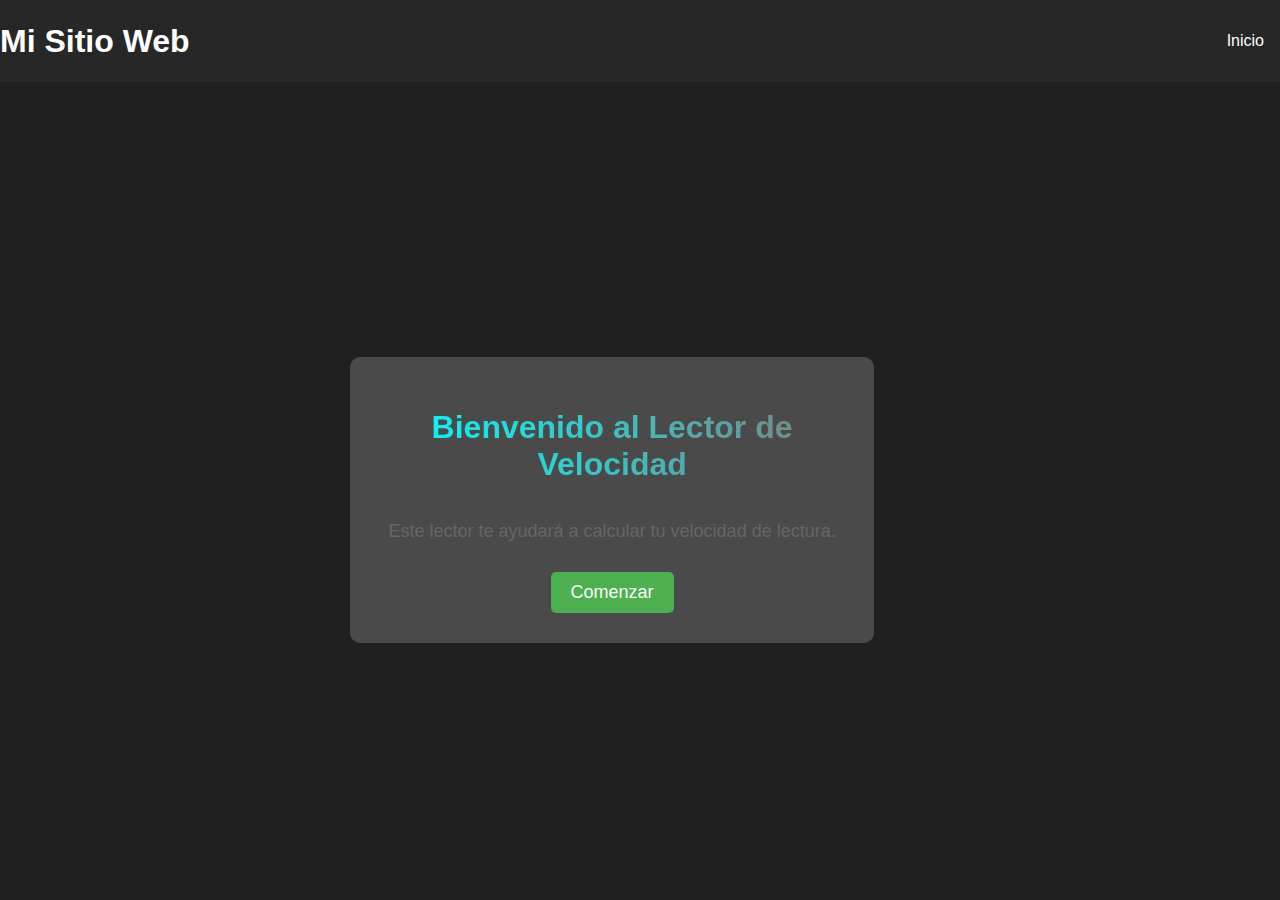
<file: index.html>
<!DOCTYPE html>
<html lang="es">
<head>
  <meta charset="UTF-8">
  <meta name="viewport" content="width=device-width, initial-scale=1.0">
  <title>Lector de Velocidad</title>
  <link rel="stylesheet" href="style.css">
</head>
<body>

  <header class="main-header">
    <div class="logo">
        <h1>Mi Sitio Web</h1>
    </div>
    <nav class="main-nav">
        <ul>
            <li><a href="#home">Inicio</a></li>
        </ul>
    </nav>
</header>

<main>
  <div id="portada" >
    <h1>Bienvenido al Lector de Velocidad</h1>
    <p>Este lector te ayudará a calcular tu velocidad de lectura.</p>
    <button id="button">Comenzar</button>
  </div>
  
  <div id="lectura" style="display: none;">
    
    <!--<p id="texto">La importancia de la microbiota intestinal en la salud humana es un tema poco conocido pero vital. La microbiota intestinal, compuesta por trillones de microorganismos que viven en nuestro intestino, desempeña un papel crucial en la digestión, la regulación del sistema inmunológico y la protección contra patógenos. Un desequilibrio en esta microbiota, conocido como disbiosis, puede contribuir a diversas enfermedades, incluyendo trastornos digestivos, enfermedades autoinmunes y problemas de salud mental. Para mantener una microbiota saludable, es esencial llevar una dieta rica en fibra, evitar el uso innecesario de antibióticos y considerar el uso de probióticos.</p>-->
     <P id="texto">una persona sin vision al futuro, siempre vuelve al pasado</P> 
    <div class="botonaso">
        <button id="terminar" style="display: none;">Terminar</button>
    </div>

</div>


  <div id="resultado" style="display: none;">
    <p>Tu velocidad de lectura es: <span id="wpm"></span> palabras por minuto (WPM)</p>
    <p>Tu porcentaje de comprensión es: <span id="comprension"></span>%</p>
    <button id="reiniciar">Reiniciar</button>
  </div>
</main>





  <script src="codigo.js"></script>
</body>
</html>
</file>
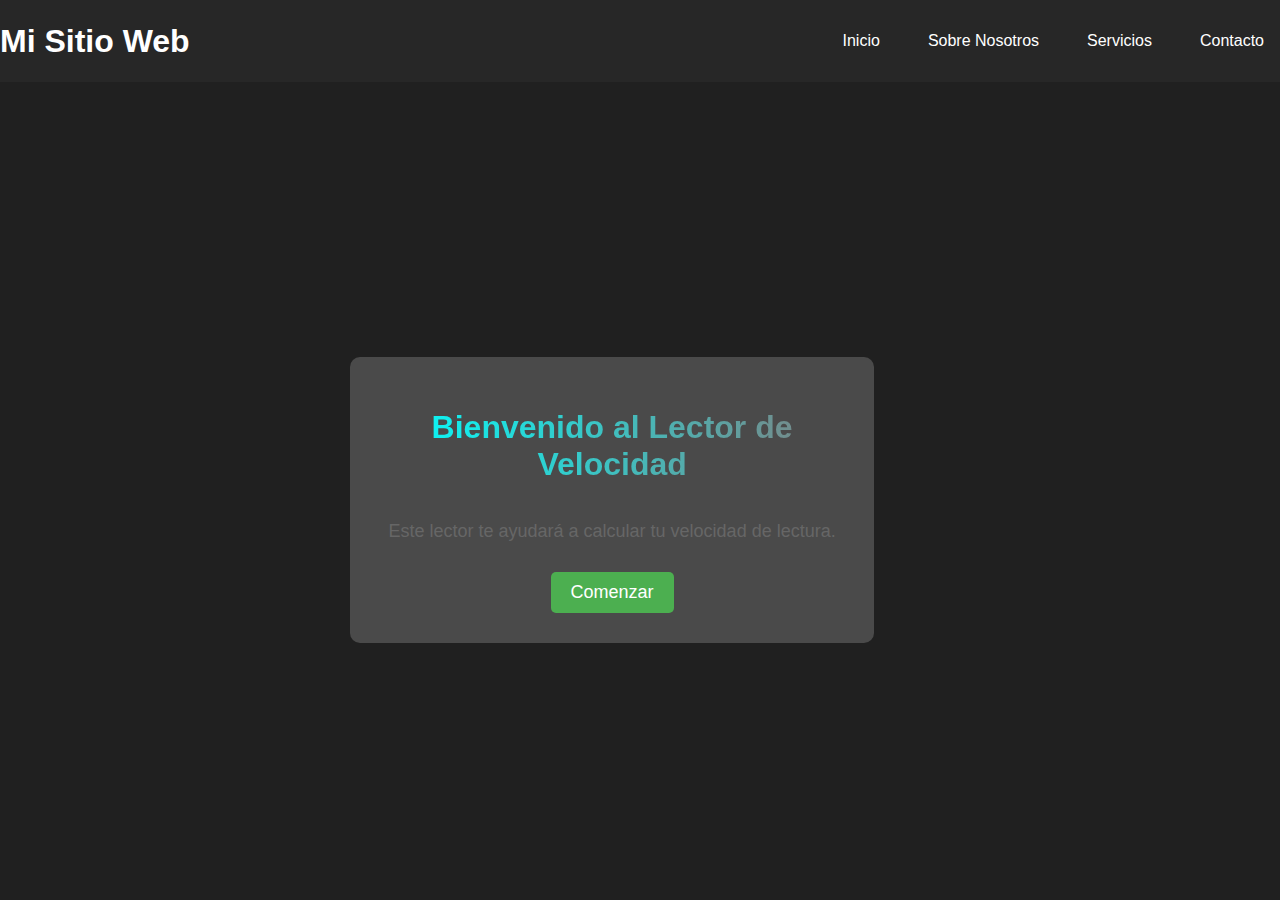
<file: proyecto 1/index.html>
<!DOCTYPE html>
<html lang="es">
<head>
  <meta charset="UTF-8">
  <meta name="viewport" content="width=device-width, initial-scale=1.0">
  <title>Lector de Velocidad</title>
  <link rel="stylesheet" href="style.css">
</head>
<body>

  <header class="main-header">
    <div class="logo">
        <h1>Mi Sitio Web</h1>
    </div>
    <nav class="main-nav">
        <ul>
            <li><a href="#home">Inicio</a></li>
            <li><a href="#about">Sobre Nosotros</a></li>
            <li><a href="#services">Servicios</a></li>
            <li><a href="#contact">Contacto</a></li>
        </ul>
    </nav>
</header>

<main>
  <div id="portada" >
    <h1>Bienvenido al Lector de Velocidad</h1>
    <p>Este lector te ayudará a calcular tu velocidad de lectura.</p>
    <button id="button">Comenzar</button>
  </div>
  
  <div id="lectura" style="display: none;">
    
    <!--<p id="texto">La importancia de la microbiota intestinal en la salud humana es un tema poco conocido pero vital. La microbiota intestinal, compuesta por trillones de microorganismos que viven en nuestro intestino, desempeña un papel crucial en la digestión, la regulación del sistema inmunológico y la protección contra patógenos. Un desequilibrio en esta microbiota, conocido como disbiosis, puede contribuir a diversas enfermedades, incluyendo trastornos digestivos, enfermedades autoinmunes y problemas de salud mental. Para mantener una microbiota saludable, es esencial llevar una dieta rica en fibra, evitar el uso innecesario de antibióticos y considerar el uso de probióticos.</p>-->
     <P id="texto">una persona sin vision al futuro, siempre vuelve al pasado</P> 
    <div class="botonaso">
        <button id="terminar" style="display: none;">Terminar</button>
    </div>

</div>


  <div id="resultado" style="display: none;">
    <p>Tu velocidad de lectura es: <span id="wpm"></span> palabras por minuto (WPM)</p>
    <p>Tu porcentaje de comprensión es: <span id="comprension"></span>%</p>
    <button id="reiniciar">Reiniciar</button>
  </div>
</main>





  <script src="codigo.js"></script>
</body>
</html>
</file>
<file: style.css>
/* style.css */
body {
    font-family: Arial, sans-serif;
    color: white;
    background-color: #202020;
    display: flex;
    justify-content: center;
    align-items: center;
    box-sizing: border-box;
    height: 100vh;
    margin: 0;
    

  }
  

  /* PORTADA */



  .main-header {
    background-color: #272727;
    color: white;
    padding: 1em;
    display: flex;
    justify-content: space-between;
    align-items: center;
    position: fixed; /* Fija el header en la parte superior */
    width: 100%; /* Asegúrate de que ocupe todo el ancho de la página */
    top: 0; /* Posiciónalo en la parte superior */
    z-index: 1000; /* Asegúrate de que esté por encima de otros elementos */
}

.logo h1 {
    margin: 0;
}

.main-nav ul {
    list-style: none;
    display: flex;
}

.main-nav li {
    margin-left: 1em;
}

.main-nav a {
    color: white;
    text-decoration: none;
    padding: 0.5em 1em;
}

.main-nav a:hover {
    background-color: #555;
}

main {
  padding-top: 100px;
}

#portada h1 {
  font-size: 32px;
  margin-bottom: 20px;
  background: linear-gradient(270deg, #00f, #f0f, #f00, #0ff);
  background-size: 200% 200%;
  color: transparent;
  background-clip: text;
  animation: gradientAnimation 5s ease infinite;
  display: inline-block;
}


#portada p {
    font-size: 18px;
    color: #666;
    margin-bottom: 30px;
}

#button {
    background-color: #4CAF50;
    color: white;
    border: none;
    border-radius: 5px;
    padding: 10px 20px;
    cursor: pointer;
    font-size: 18px;
    transition: background-color 0.3s ease, transform 0.3s ease;
}

#button:hover {
    background-color: #45a049;
    transform: scale(1.05);
}

@keyframes gradientAnimation {
    0% { background-position: 0% 50%; }
    50% { background-position: 100% 50%; }
    100% { background-position: 0% 50%; }
}



 #portada {
            background: #4a4a4a;
            border-radius: 10px;
            padding: 30px;
            text-align: center;
            width: 80%;
            max-width: 600px;
        }
        #portada p {
          color: white;
        }


        #portada h1 {
            font-size: 32px;
            color: #333;
            margin-bottom: 20px;
            background: linear-gradient(270deg, #00f, #f0f, #f00, #0ff);
            background-size: 600% 600%;
            -webkit-background-clip: text;
            -webkit-text-fill-color: transparent;
            background-clip: text;
            color: transparent;
            animation: gradientAnimation 8s ease infinite;
        }

        #portada p {
            font-size: 18px;
            color: #666;
            margin-bottom: 30px;
        }

        #comenzar {
            background-color: #4CAF50;
            color: white;
            border: none;
            border-radius: 5px;
            padding: 10px 20px;
            cursor: pointer;
            font-size: 18px;
            transition: background-color 0.3s ease, transform 0.3s ease;
        }

        #comenzar:hover {
            background-color: #45a049;
            transform: scale(1.05);
        }

        @keyframes gradientAnimation {
            0% { background-position: 0% 50%; }
            50% { background-position: 100% 50%; }
            100% { background-position: 0% 50%; }
        }



          





  
  #texto {
    font-size: 16px;
    line-height: 1.6;
  }
  
  #terminar {
    background-color: #007bff;
    color: #ffffff;
    border: none;
    border-radius: 5px;
    padding: 10px 20px;
    cursor: pointer;
    transition: background-color 0.3s;
  }
  
  #terminar:hover {
    background-color: #0056b3;
  }

  .botonaso {
    display: flex;
    justify-content: center;
  }

  #lectura {
    display: flex;
    justify-content: center;
            background-color: #2d2b2b;
            border-radius: 10px;
            box-shadow: 0 4px 8px rgba(0, 0, 0, 0.1);
            padding: 20px;
            text-align: center;
            width: 80%;
            max-width: 800px;
            transition: transform 0.3s ease, box-shadow 0.3s ease;
        }

        



        #terminar {

            background-color: #4CAF50;
            color: white;
            border: none;
            border-radius: 5px;
            padding: 10px 20px;
            cursor: pointer;
            font-size: 16px;
            transition: background-color 0.3s ease, transform 0.3s ease;
            margin-top: 20px;
        }

        #terminar:hover {
            background-color: #45a049;
            transform: scale(1.05);
        }

        @keyframes gradientAnimation {
            0% { background-position: 0% 50%; }
            50% { background-position: 100% 50%; }
            100% { background-position: 0% 50%; }
        }



        /*finish*/


#resultado{
  max-width: 600px;
  background: #4a4a4a;
  border-radius: 10px;
  text-align: center;
  padding: 30px;
  width: 80%;


}

#reiniciar{
  background-color: #4CAF50;
  color: white;
  border: none;
  border-radius: 5px;
  padding: 10px 20px;
  font-size: 18px;
  cursor: pointer;
  transition: background-color 0.3s ease, transform 0.3s ease;
}

#reiniciar:hover{
  background-color: #45a049;
  transform: scale(1.05);
}
</file>
<file: proyecto 1/style.css>
/* style.css */
body {
    font-family: Arial, sans-serif;
    color: white;
    background-color: #202020;
    display: flex;
    justify-content: center;
    align-items: center;
    box-sizing: border-box;
    height: 100vh;
    margin: 0;
    

  }
  

  /* PORTADA */



  .main-header {
    background-color: #272727;
    color: white;
    padding: 1em;
    display: flex;
    justify-content: space-between;
    align-items: center;
    position: fixed; /* Fija el header en la parte superior */
    width: 100%; /* Asegúrate de que ocupe todo el ancho de la página */
    top: 0; /* Posiciónalo en la parte superior */
    z-index: 1000; /* Asegúrate de que esté por encima de otros elementos */
}

.logo h1 {
    margin: 0;
}

.main-nav ul {
    list-style: none;
    display: flex;
}

.main-nav li {
    margin-left: 1em;
}

.main-nav a {
    color: white;
    text-decoration: none;
    padding: 0.5em 1em;
}

.main-nav a:hover {
    background-color: #555;
}

main {
    padding-top: 100px; /* Añade un padding-top para que el contenido no quede oculto detrás del header */
}

#portada h1 {
  font-size: 32px;
  margin-bottom: 20px;
  background: linear-gradient(270deg, #00f, #f0f, #f00, #0ff);
  background-size: 200% 200%;
  color: transparent;
  background-clip: text;
  animation: gradientAnimation 5s ease infinite;
  display: inline-block;
}


#portada p {
    font-size: 18px;
    color: #666;
    margin-bottom: 30px;
}

#button {
    background-color: #4CAF50;
    color: white;
    border: none;
    border-radius: 5px;
    padding: 10px 20px;
    cursor: pointer;
    font-size: 18px;
    transition: background-color 0.3s ease, transform 0.3s ease;
}

#button:hover {
    background-color: #45a049;
    transform: scale(1.05);
}

@keyframes gradientAnimation {
    0% { background-position: 0% 50%; }
    50% { background-position: 100% 50%; }
    100% { background-position: 0% 50%; }
}



 #portada {
            background: #4a4a4a;
            border-radius: 10px;
            padding: 30px;
            text-align: center;
            width: 80%;
            max-width: 600px;
        }
        #portada p {
          color: white;
        }


        #portada h1 {
            font-size: 32px;
            color: #333;
            margin-bottom: 20px;
            background: linear-gradient(270deg, #00f, #f0f, #f00, #0ff);
            background-size: 600% 600%;
            -webkit-background-clip: text;
            -webkit-text-fill-color: transparent;
            background-clip: text;
            color: transparent;
            animation: gradientAnimation 8s ease infinite;
        }

        #portada p {
            font-size: 18px;
            color: #666;
            margin-bottom: 30px;
        }

        #comenzar {
            background-color: #4CAF50;
            color: white;
            border: none;
            border-radius: 5px;
            padding: 10px 20px;
            cursor: pointer;
            font-size: 18px;
            transition: background-color 0.3s ease, transform 0.3s ease;
        }

        #comenzar:hover {
            background-color: #45a049;
            transform: scale(1.05);
        }

        @keyframes gradientAnimation {
            0% { background-position: 0% 50%; }
            50% { background-position: 100% 50%; }
            100% { background-position: 0% 50%; }
        }



          





  
  #texto {
    font-size: 16px;
    line-height: 1.6;
  }
  
  #terminar {
    background-color: #007bff;
    color: #ffffff;
    border: none;
    border-radius: 5px;
    padding: 10px 20px;
    cursor: pointer;
    transition: background-color 0.3s;
  }
  
  #terminar:hover {
    background-color: #0056b3;
  }

  .botonaso {
    display: flex;
    justify-content: center;
  }

  #lectura {
    display: flex;
    justify-content: center;
            background-color: #2d2b2b;
            border-radius: 10px;
            box-shadow: 0 4px 8px rgba(0, 0, 0, 0.1);
            padding: 20px;
            text-align: center;
            width: 80%;
            max-width: 800px;
            transition: transform 0.3s ease, box-shadow 0.3s ease;
        }

        



        #terminar {

            background-color: #4CAF50;
            color: white;
            border: none;
            border-radius: 5px;
            padding: 10px 20px;
            cursor: pointer;
            font-size: 16px;
            transition: background-color 0.3s ease, transform 0.3s ease;
            margin-top: 20px;
        }

        #terminar:hover {
            background-color: #45a049;
            transform: scale(1.05);
        }

        @keyframes gradientAnimation {
            0% { background-position: 0% 50%; }
            50% { background-position: 100% 50%; }
            100% { background-position: 0% 50%; }
        }



        /*finish*/


#resultado{
  max-width: 600px;
  background: #4a4a4a;
  border-radius: 10px;
  text-align: center;
  padding: 30px;
  width: 80%;


}

#reiniciar{
  background-color: #4CAF50;
  color: white;
  border: none;
  border-radius: 5px;
  padding: 10px 20px;
  font-size: 18px;
  cursor: pointer;
  transition: background-color 0.3s ease, transform 0.3s ease;
}

#reiniciar:hover{
  background-color: #45a049;
  transform: scale(1.05);
}
</file>
